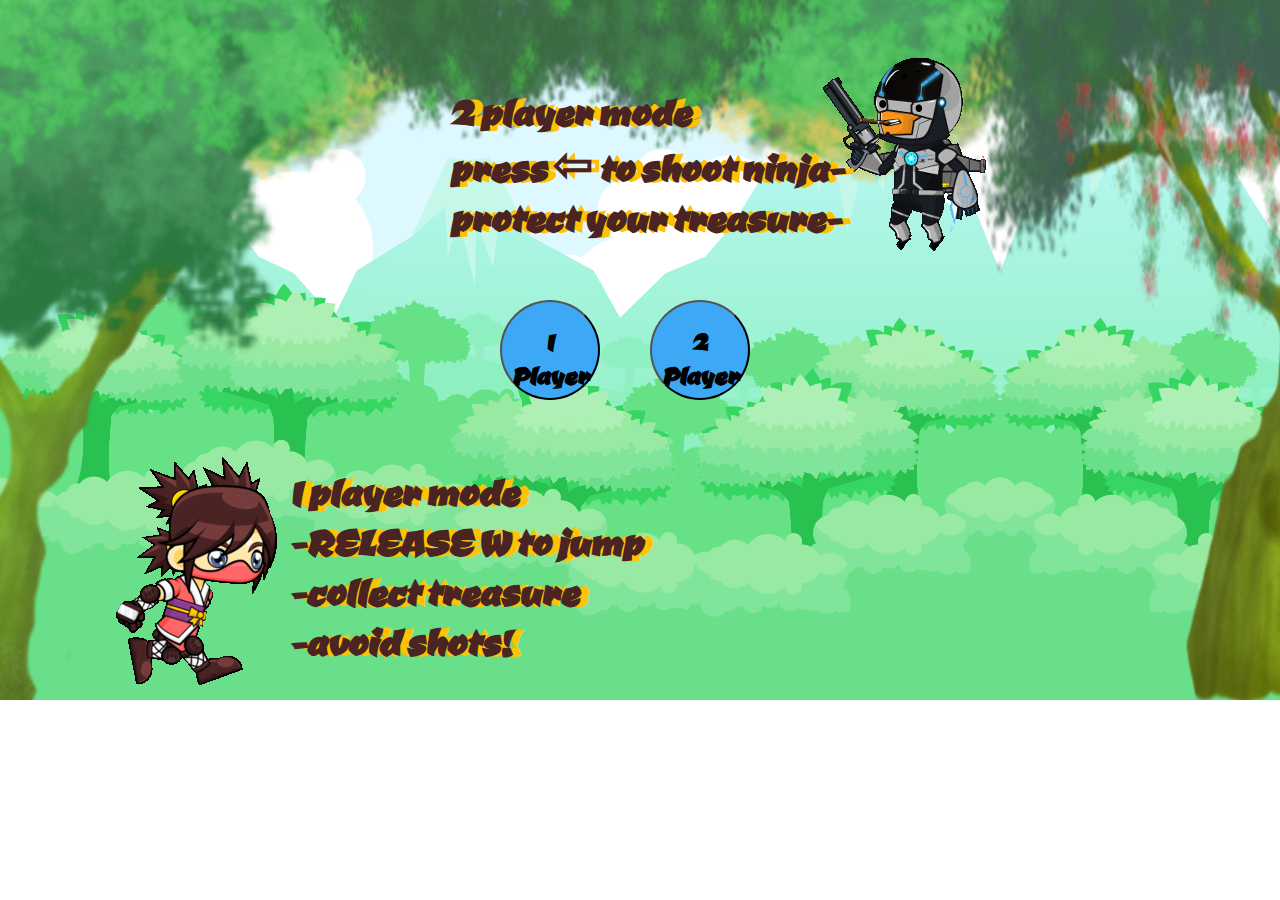
<file: project1/index.html>
<!DOCTYPE html>
<html>
<head>
<link href='https://fonts.googleapis.com/css?family=Ceviche+One' rel='stylesheet' type='text/css'>
  <link rel="stylesheet" type="text/css" href="stylesheets/normalize.css">
  <link rel="stylesheet" type="text/css" href="stylesheets/style.css">  
</head>
<body>
	<img id='bg' src="sprites/valleyBg3.png">
	<audio id="bgMusic" src="sounds/Busy Day At The Market-LOOP.mp3" autoplay loop="true">  
	</audio>

<script src='scripts/app.js'></script>

</body>
</html>
</file>
<file: project1/stylesheets/style.css>
* {
font-family: 'Ceviche One', cursive;
}

body{
    // width: 1000px;
    // height: 750;
    width: 100%;
    height: 100%;
    position: absolute;
    overflow: hidden;

    //background: yellow;
}

main {
    width: 100%;
    overflow: hidden;

}


#animate {
    
    position: absolute;
    background: transparent;
    // border: 1px solid black;

}

button {
  width: 100px;
height: 100px;
border-radius: 50%;
background-color: #3CA8F6;
position: absolute;
}


button:hover {
  background-color: goldenrod;
}

// #bgMusic {
//     volume: .1;
// }

p {
    position: absolute;
    font-size: 24px;
    z-index: 8;
    color: #4A2423;
    text-shadow: 8px 0px #FEC200;

}

#bg {
    position: absolute;
  height: 700px;
  width: 1000;
  z-index: -5;
  // background-size: contain;
  // overflow: hidden;    
}

#scoreBoard, #healthBoard{
  font-size: 50px;

}

#blast {
  //border: 1px solid red;
}
</file>
